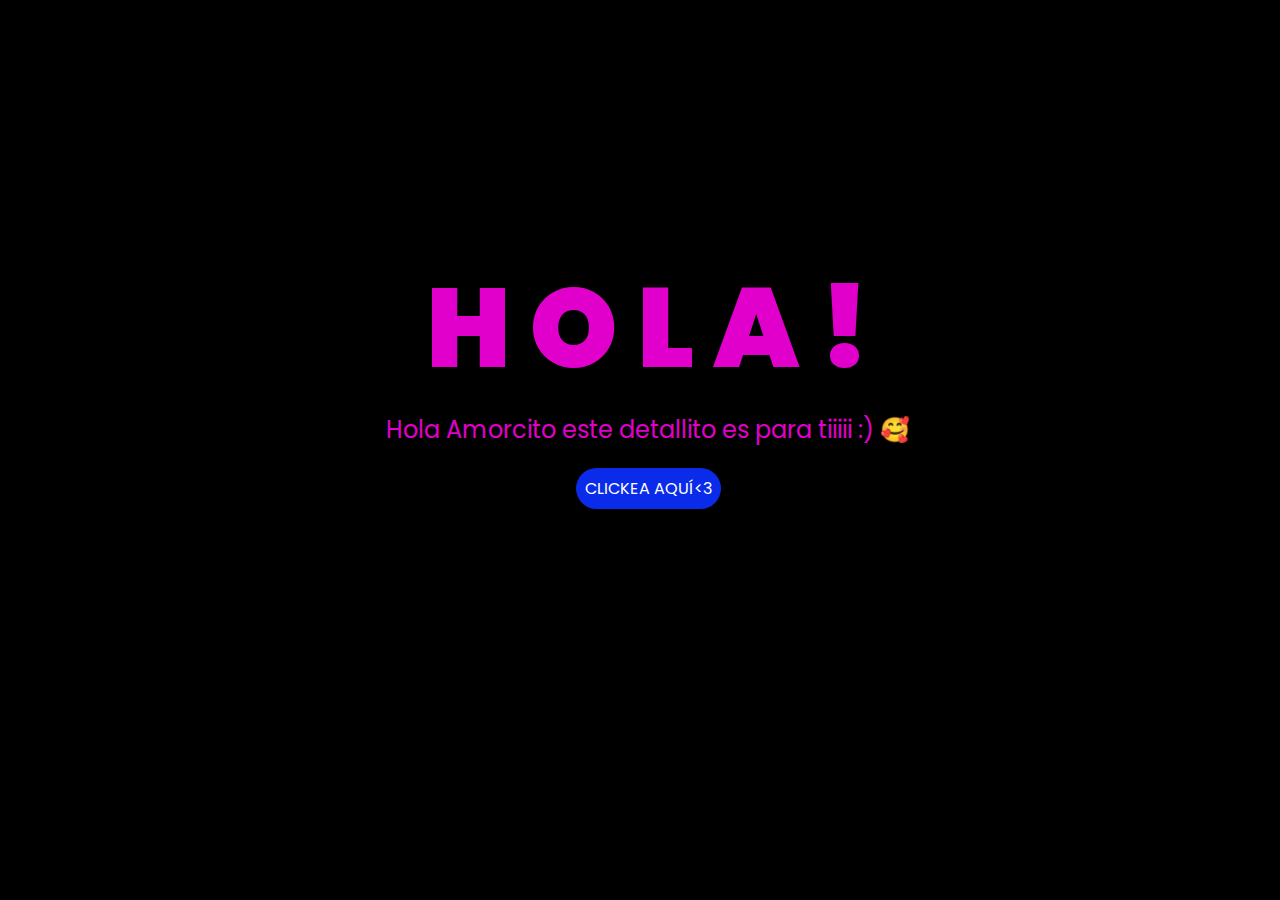
<file: index.html>
<!DOCTYPE html>
<html lang="es">
  <head>
    <meta charset="UTF-8" />
    <meta http-equiv="X-UA-Compatible" content="IE=edge" />
    <meta name="viewport" content="width=device-width, initial-scale=1.0" />
    <link rel="stylesheet" href="style.css" />
    <link rel="icon" href="img/flowers.png" type="image/x-icon" />
    <title>Flowers</title>
  </head>

  <body>
    <div class="greetings">
      <span>H</span>
      <span>O</span>
      <span>L</span>
      <span>A</span>
      <span>!</span>
    </div>
    <div class="description">
      <span>Hola Amorcito este detallito es para tiiiii :) 🥰</span>
    </div>
    <div class="button">
      <button class="botones">
        <a href="flower.html" style="color: #ffffff">CLICKEA AQUÍ<3</a>
      </button>
    </div>
  </body>
</html>
</file>
<file: style.css>
@import url("https://fonts.googleapis.com/css2?family=Poppins:ital,wght@0,500;1,900&display=swap");
* {
  font-family: "Poppins", cursive;
}
body {
  color: rgb(225, 0, 203);
  width: 100%;
  height: 82vh;
  display: flex;
  flex-direction: column;
  align-items: center;
  justify-content: center;
  background-color: black;
  /* padding-top: -30; */
}

.botones {
  padding: 9px;
  border-radius: 80px;
  background-color: transparent;
  border: none;
}

.botones a {
  background-color: #0a2be9;
  padding: 9px;
  border-radius: 80px;
  -webkit-border-radius: 80px;
  -moz-border-radius: 80px;
  -ms-border-radius: 80px;
  -o-border-radius: 80px;
}

.botones a:focus {
  background-color: rgb(116, 73, 148);
}

.greetings {
  font-size: 7rem;
  font-weight: 900;
}
.greetings > span {
  animation: glow 2.5s ease-in-out infinite;
}
@keyframes glow {
  0%,
  100% {
    color: #fff;
    text-shadow: 0 0 12px #df2ddc, 0 0 50px #39c6d6, 0 0 100px #39c6d6;
  }
  10%,
  90% {
    color: #111;
    text-shadow: none;
  }
}
.greetings > span:nth-child(2) {
  animation-delay: 0.2s;
}
.greetings > span:nth-child(3) {
  animation-delay: 0.4s;
}
.greetings > span:nth-child(4) {
  animation-delay: 0.6s;
}
.greetings > span:nth-child(5) {
  animation-delay: 0.8s;
}
.greetings > span:nth-child(6) {
  animation-delay: 1s;
}

.description {
  font-size: 1.5rem;
  margin-bottom: 20px;
}

.button a {
  text-decoration: none;
  font-size: 1rem;
  color: #111;
}

@media screen and (max-width: 574px) {
  .greetings {
    display: block;
    font-size: 4rem;
    font-weight: 800;
    text-align: center;
  }
  .description {
    font-size: 2rem;
  }

  .button a {
    font-size: 1rem;
  }
}
</file>
